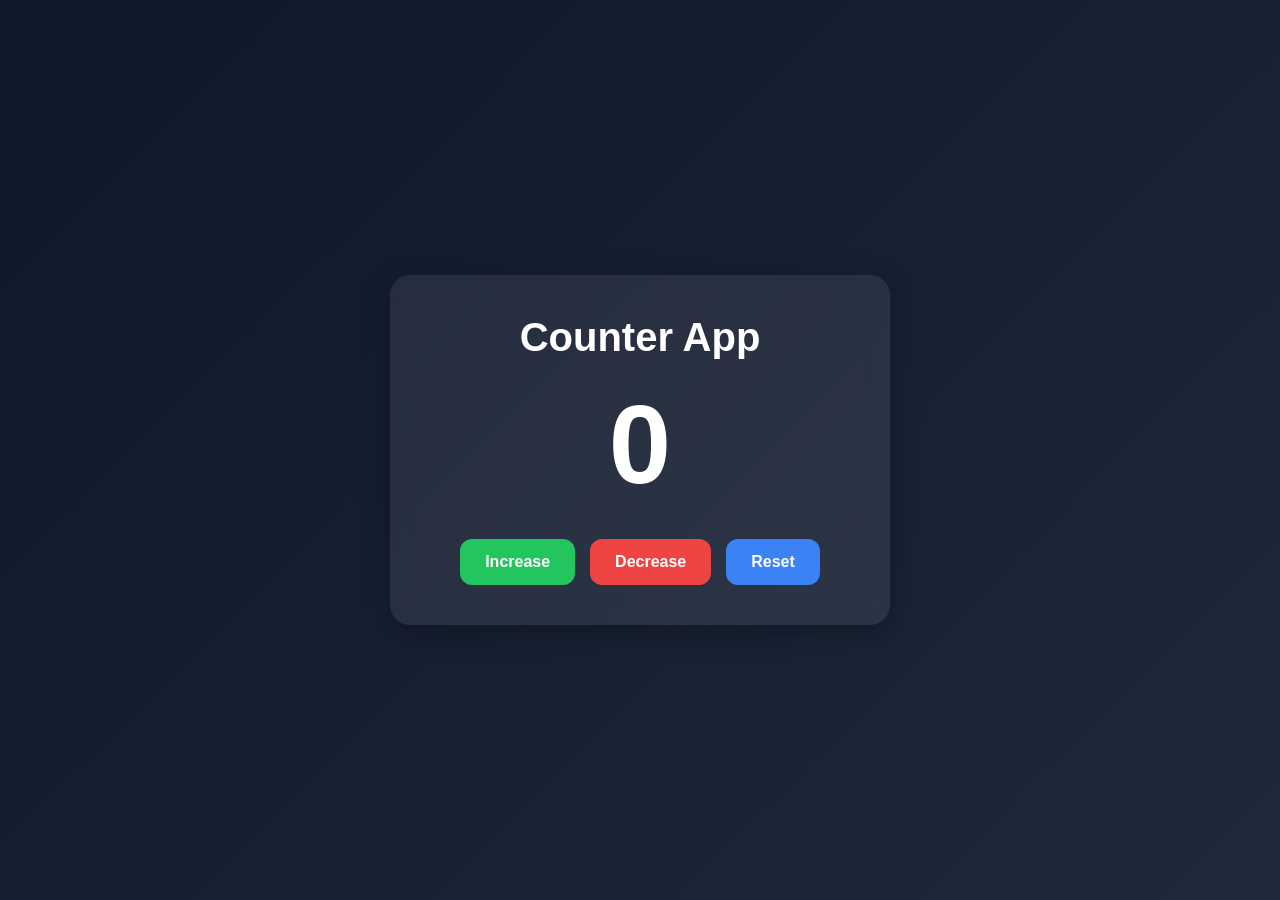
<file: index.html>
<!DOCTYPE html>
<html lang="en">
<head>
    <meta charset="UTF-8">
    <meta name="viewport" content="width=device-width, initial-scale=1.0">
    <title>Counter App</title>
    <link rel="stylesheet" href="counter.css">
</head>
<body>

    <div class="container">

        <h1>Counter App</h1>

        <div id="mydisplay">0</div>

        <div class="all-btns">
            <button class="mybtn increase" id="myincrease">
                Increase
            </button>

            <button class="mybtn decrease" id="mydecrease">
                Decrease
            </button>

            <button class="mybtn reset" id="reset">
                Reset
            </button>
        </div>

    </div>

    <script src="counter.js"></script>
</body>
</html>
</file>
<file: counter.css>
*{
    margin: 0;
    padding: 0;
    box-sizing: border-box;
}

body{
    min-height: 100vh;
    display: flex;
    justify-content: center;
    align-items: center;

    background: linear-gradient(135deg, #0f172a, #1e293b);

    font-family: Arial, sans-serif;
    color: white;
}

.container{
    width: 90%;
    max-width: 500px;

    padding: 40px;

    border-radius: 20px;

    background: rgba(255,255,255,0.08);

    backdrop-filter: blur(10px);

    box-shadow: 0 8px 30px rgba(0,0,0,0.3);

    text-align: center;
}

h1{
    margin-bottom: 20px;
    font-size: 2.5rem;
}

#mydisplay{
    font-size: 7rem;
    font-weight: bold;

    margin-bottom: 30px;

    transition: 0.3s ease;
}

.all-btns{
    display: flex;
    justify-content: center;
    flex-wrap: wrap;
    gap: 15px;
}

.mybtn{
    padding: 14px 25px;

    border: none;
    border-radius: 12px;

    color: white;

    font-size: 1rem;
    font-weight: bold;

    cursor: pointer;

    transition: 0.3s ease;
}

.increase{
    background-color: #22c55e;
}

.decrease{
    background-color: #ef4444;
}

.reset{
    background-color: #3b82f6;
}

.mybtn:hover{
    transform: translateY(-5px) scale(1.03);
    opacity: 0.9;
}

.mybtn:active{
    transform: scale(0.95);
}

@media(max-width: 500px){

    #mydisplay{
        font-size: 5rem;
    }

    .mybtn{
        width: 100%;
    }
}
</file>
